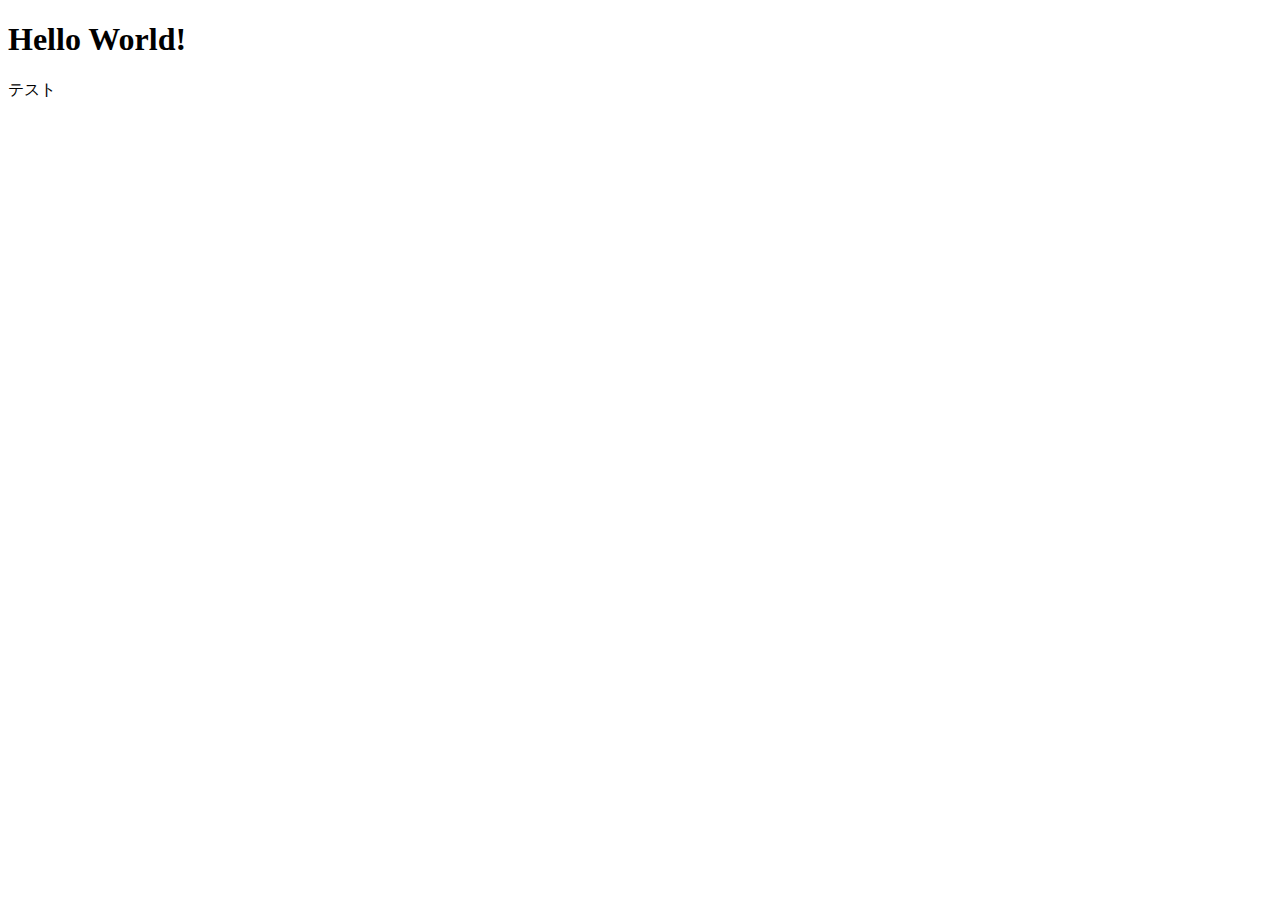
<file: src/php05/index.html>
<!DOCTYPE html>
<html lang="en">
<head>
    <meta charset="UTF-8">
    <meta name="viewport" content="width=device-width, initial-scale=1.0">
    <title>Document</title>
</head>
<body>
    <h1>Hello World!</h1>
    <p>テスト</p>
</body>
</html>
</file>
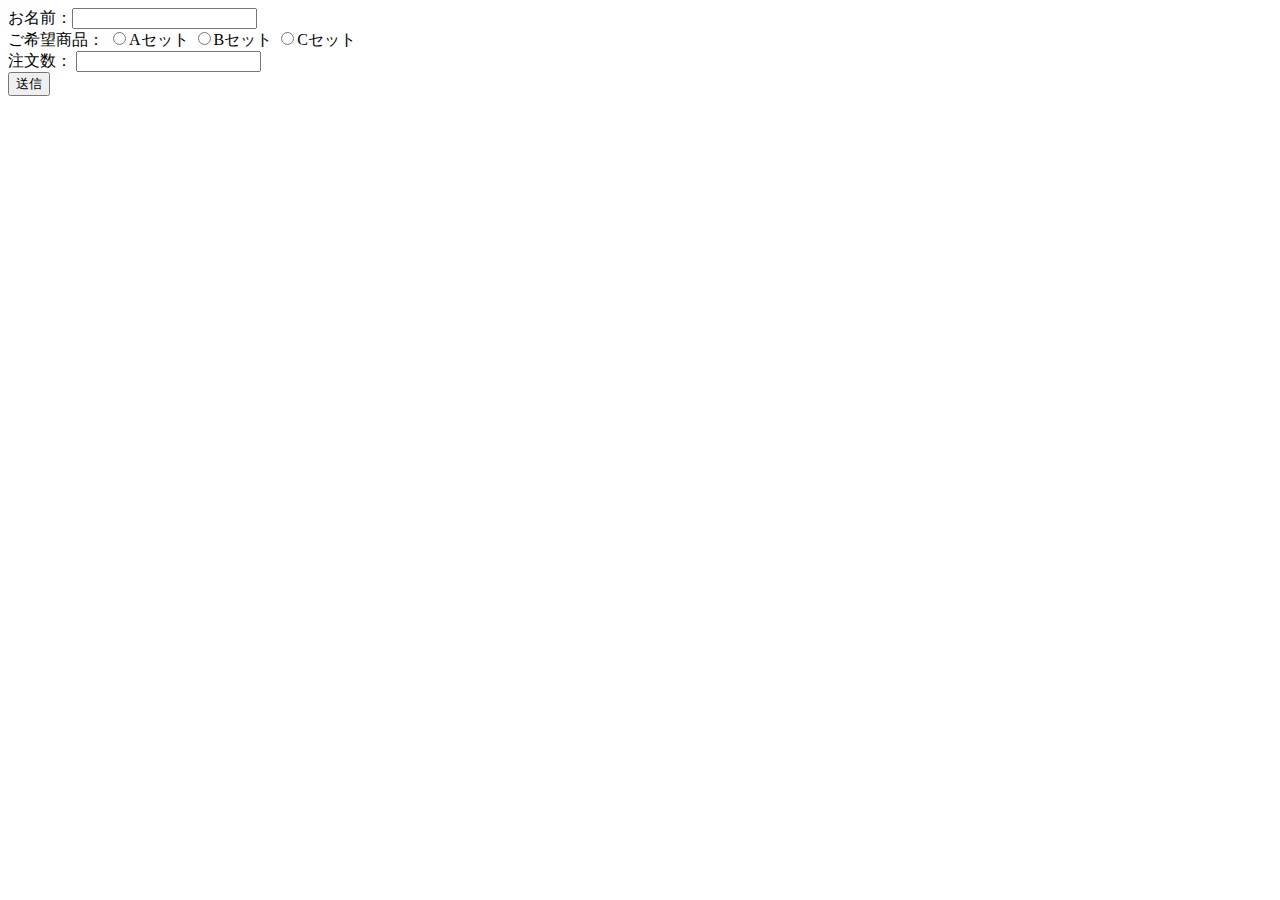
<file: src/php01/config/index.html>
<!DOCTYPE html>
<html lang="en">
<head>
    <meta charset="UTF-8">
    <meta name="viewport" content="width=device-width, initial-scale=1.0">
    <title>Document</title>
</head>
<body>
    <form action="result.php" method="POST">
        <label>お名前：<input type="text" name="my_name"></label>
        <br/>
        <label>ご希望商品：
            <input type="radio" name="choices" value="Aセット"/>Aセット
            <input type="radio" name="choices" value="Bセット"/>Bセット
            <input type="radio" name="choices" value="Cセット"/>Cセット
        </label>
        <br/>
        <label>注文数：
            <input type="number" name="number" value="">
        </label>
        <br/>
        <input type="submit" value="送信"/>
    </form>
</body>
</html>
</file>
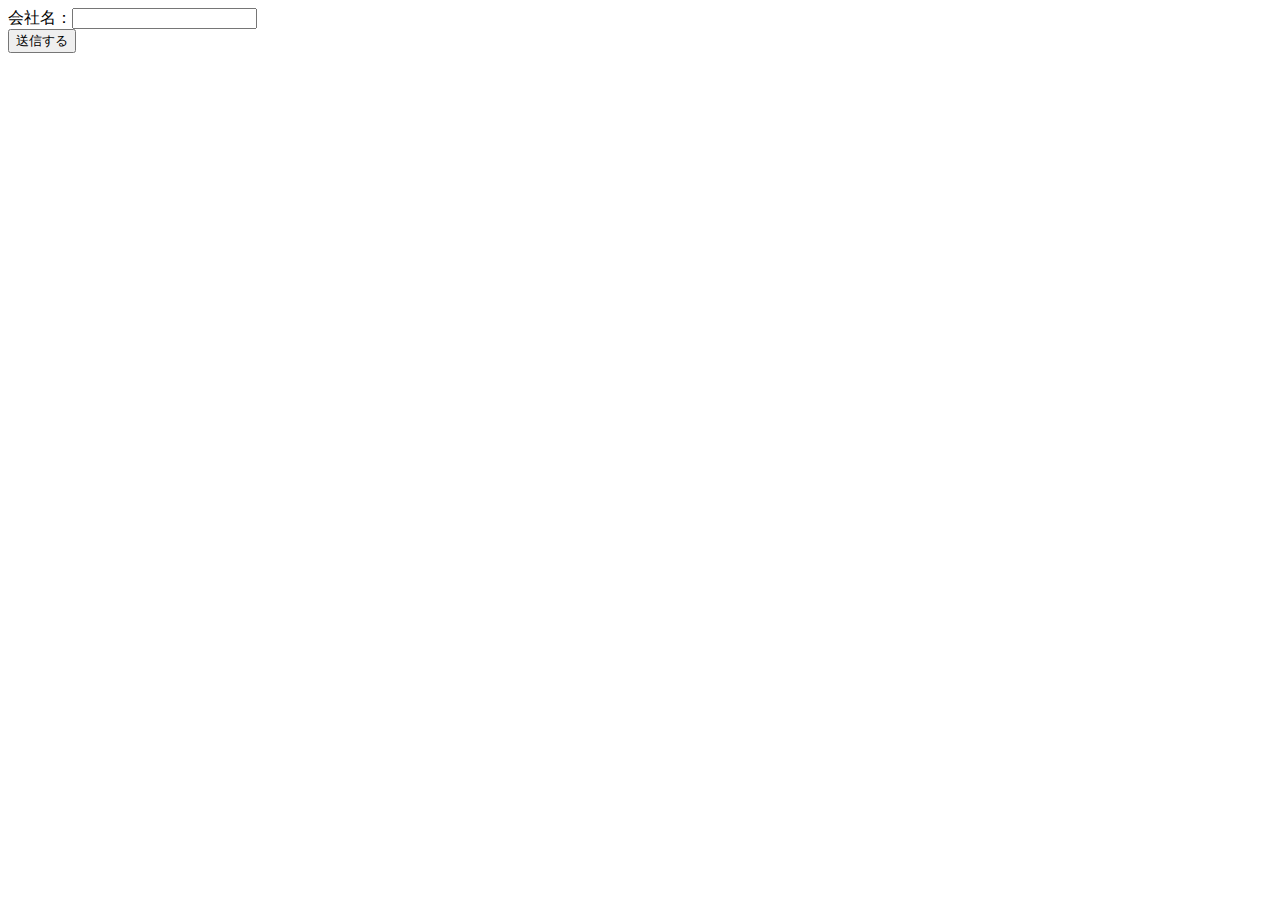
<file: src/php01/config/course.html>
<!DOCTYPE html>
<html lang="ja">
<head>
    <meta charset="UTF-8">
    <meta name="viewport" content="width=device-width, initial-scale=1.0">
    <title>Document</title>
</head>
<body>
    <form action="course.php" method="GET">
        <label>会社名：<input type="text" name="company"></label>
        <br />
        <input type="submit" name="submit" value="送信する" />
    </form>
</body>
</html>
</file>
